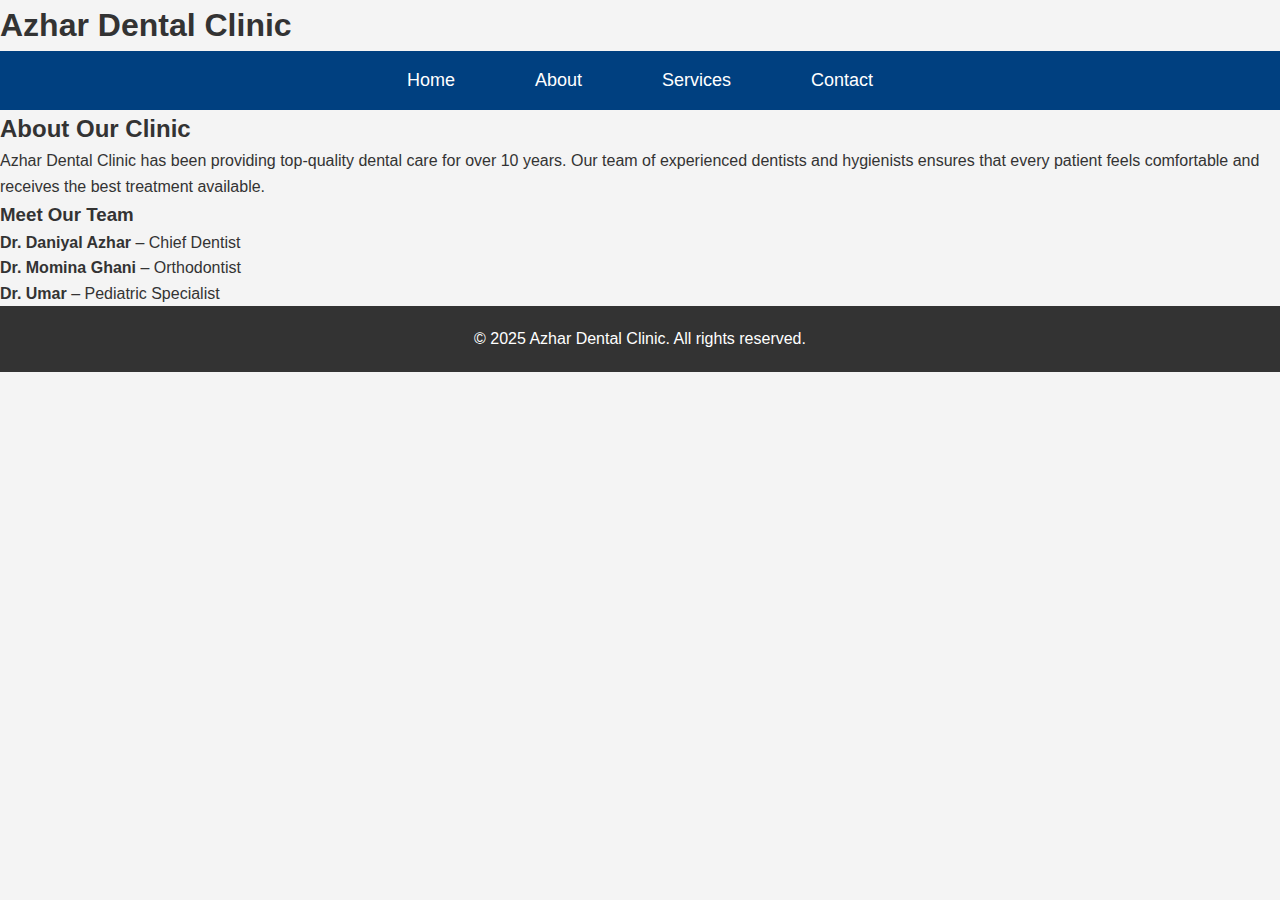
<file: dental-clinic-website/about.html>
<!-- about.html -->
<!DOCTYPE html>
<html lang="en">
<head>
  <meta charset="UTF-8" />
  <meta name="viewport" content="width=device-width, initial-scale=1.0"/>
  <title>About Us - Azhar Dental Clinic</title>
  <link rel="stylesheet" href="css/style.css">
</head>
<body>
  <header>
    <div class="container">
      <h1 class="logo">Azhar Dental Clinic</h1>
      <nav>
        <ul>
          <li><a href="index.html">Home</a></li>
          <li><a href="about.html" class="active">About</a></li>
          <li><a href="services.html">Services</a></li>
          <li><a href="contact.html">Contact</a></li>
        </ul>
      </nav>
    </div>
  </header>

  <section class="container">
    <h2>About Our Clinic</h2>
    <p>Azhar Dental Clinic has been providing top-quality dental care for over 10 years. Our team of experienced dentists and hygienists ensures that every patient feels comfortable and receives the best treatment available.</p>

    <h3>Meet Our Team</h3>
    <ul>
      <li><strong>Dr. Daniyal Azhar</strong> – Chief Dentist</li>
      <li><strong>Dr. Momina Ghani</strong> – Orthodontist</li>
      <li><strong>Dr. Umar</strong> – Pediatric Specialist</li>
    </ul>
  </section>

  <footer>
    <p>&copy; 2025 Azhar Dental Clinic. All rights reserved.</p>
  </footer>
</body>
</html>
</file>
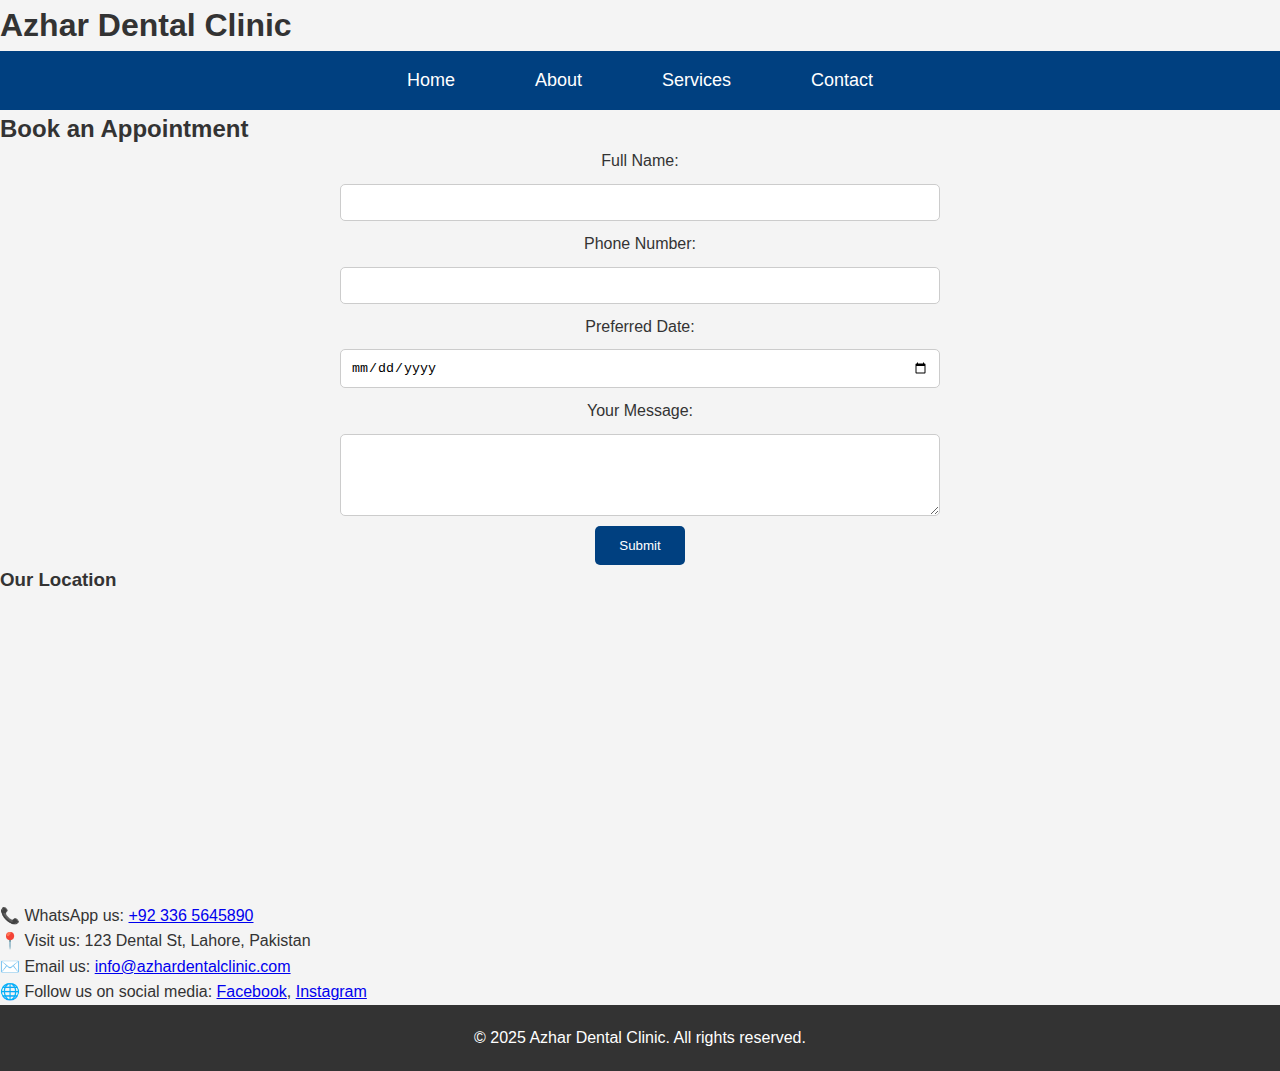
<file: dental-clinic-website/contact.html>
<!-- contact.html -->
<!DOCTYPE html>
<html lang="en">
<head>
  <meta charset="UTF-8" />
  <meta name="viewport" content="width=device-width, initial-scale=1.0"/>
  <title>Contact Us - Azhar Dental Clinic</title>
  <link rel="stylesheet" href="css/style.css">
</head>
<body>
  <header>
    <div class="container">
      <h1 class="logo">Azhar Dental Clinic</h1>
      <nav>
        <ul>
          <li><a href="index.html">Home</a></li>
          <li><a href="about.html">About</a></li>
          <li><a href="services.html">Services</a></li>
          <li><a href="contact.html" class="active">Contact</a></li>
        </ul>
      </nav>
    </div>
  </header>

  <section class="container">
    <h2>Book an Appointment</h2>
    <form id="appointmentForm" class="contact-form">
      <label for="name">Full Name:</label>
      <input type="text" id="name" required>

      <label for="phone">Phone Number:</label>
      <input type="tel" id="phone" required>

      <label for="date">Preferred Date:</label>
      <input type="date" id="date" required>

      <label for="message">Your Message:</label>
      <textarea id="message" rows="4"></textarea> 

      <button type="submit">Submit</button>
    </form>

    <h3>Our Location</h3>
    <iframe src="https://maps.google.com/maps?q=lahore%20dental%20clinic&t=&z=13&ie=UTF8&iwloc=&output=embed" width="100%" height="300" style="border:0;" allowfullscreen="" loading="lazy"></iframe>

    <p>📞 WhatsApp us: <a href="https://wa.me/923365645890" target="_blank">+92 336 5645890</a></p>
    <p>📍 Visit us: 123 Dental St, Lahore, Pakistan</p>
    <p>✉️ Email us: <a href="mailto:info@azhardentalclinic.com">info@azhardentalclinic.com</a></p>
    <p>🌐 Follow us on social media: 
      <a href="https://facebook.com/azhardentalclinic" target="_blank">Facebook</a>, 
      <a href="https://instagram.com/azhardentalclinic" target="_blank">Instagram</a>
    </p>
  </section>

  <footer>
    <p>&copy; 2025 Azhar Dental Clinic. All rights reserved.</p>
  </footer>
  <script>
    document.getElementById("appointmentForm").addEventListener("submit", function (e) {
      e.preventDefault();
    
      const data = {
        name: document.getElementById("name").value,
        phone: document.getElementById("phone").value,
        date: document.getElementById("date").value,
        message: document.getElementById("message").value
      };
    
      fetch("https://script.google.com/macros/s/AKfycbzFs4mslkzprVxvrwczkwS3V2P5Yi3lSVAARCyy6y72XVso_NbX7ib5l5SU94VL2bpZ/exec", {
        method: "POST",
        body: JSON.stringify(data)
      })
      .then(res => res.json())
      .then(response => {
        alert("Appointment submitted successfully!");
        document.getElementById("appointmentForm").reset();
      })
      .catch(err => {
        alert("Failed to submit. Please try again.");
      });
    });
    </script>
    
</body>
</html>
</file>
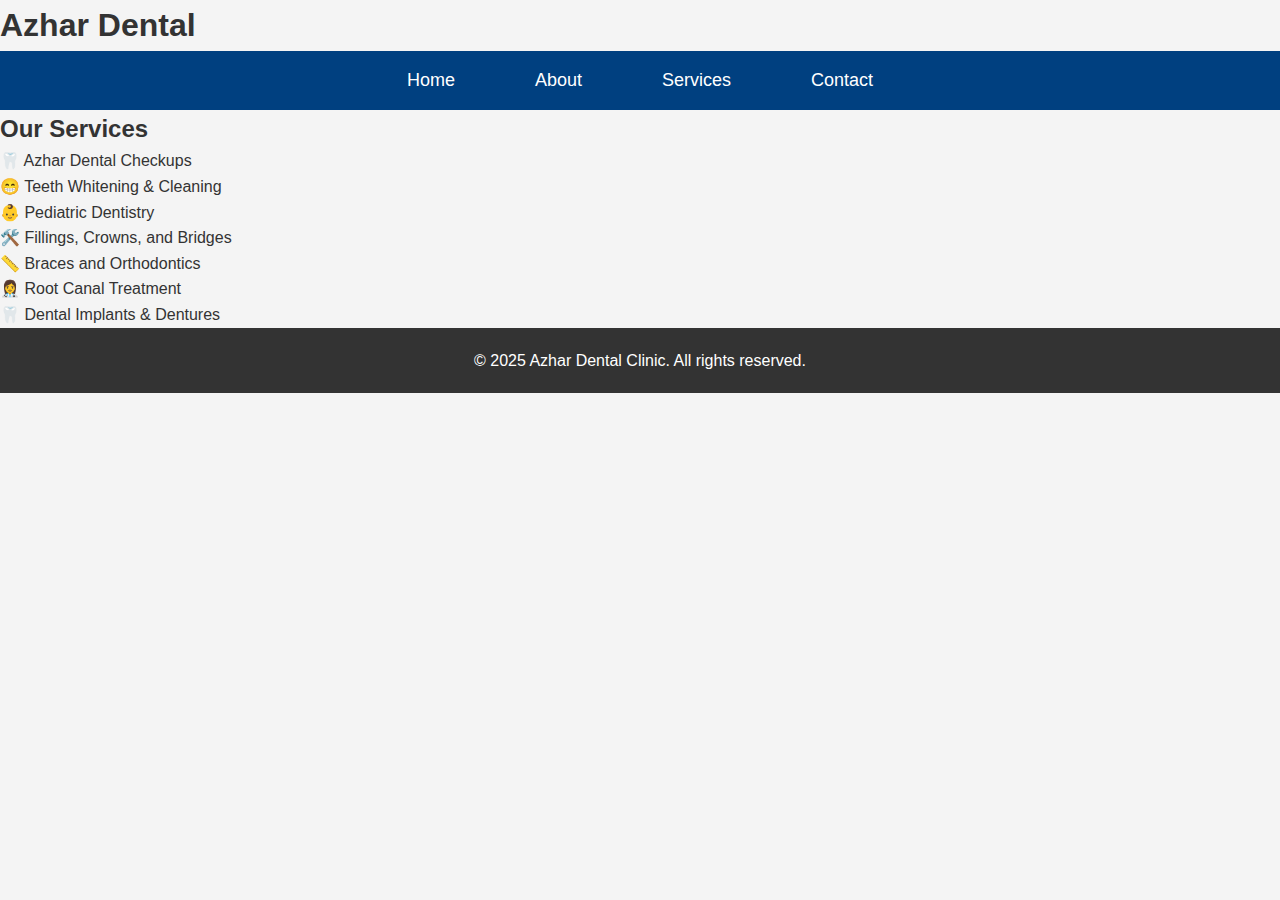
<file: dental-clinic-website/services.html>
<!-- services.html -->
<!DOCTYPE html>
<html lang="en">
<head>
  <meta charset="UTF-8" />
  <meta name="viewport" content="width=device-width, initial-scale=1.0"/>
  <title>Our Services - Azhar Dental Clinic</title>
  <link rel="stylesheet" href="css/style.css">
</head>
<body>
  <header>
    <div class="container">
      <h1 class="logo">Azhar Dental</h1>
      <nav>
        <ul>
          <li><a href="index.html">Home</a></li>
          <li><a href="about.html">About</a></li>
          <li><a href="services.html" class="active">Services</a></li>
          <li><a href="contact.html">Contact</a></li>
        </ul>
      </nav>
    </div>
  </header>

  <section class="container">
    <h2>Our Services</h2>
    <ul>
      <li>🦷 Azhar Dental Checkups</li>
      <li>😁 Teeth Whitening & Cleaning</li>
      <li>👶 Pediatric Dentistry</li>
      <li>🛠️ Fillings, Crowns, and Bridges</li>
      <li>📏 Braces and Orthodontics</li>
      <li>👩‍⚕️ Root Canal Treatment</li>
      <li>🦷 Dental Implants & Dentures</li>
    </ul>
  </section>

  <footer>
    <p>&copy; 2025 Azhar Dental Clinic. All rights reserved.</p>
  </footer>
</body>
</html>
</file>
<file: dental-clinic-website/css/style.css>
/* General Styles */
* {
    margin: 0;
    padding: 0;
    box-sizing: border-box;
  }
  
  body {
    font-family: Arial, sans-serif;
    line-height: 1.6;
    background-color: #f4f4f4;
    color: #333;
  }
  
  /* Smooth Scroll */
  html {
    scroll-behavior: smooth;
  }
  
  /* Navigation */
  nav ul {
    list-style: none;
    display: flex;
    justify-content: center;
    background-color: #004080;
    padding: 15px 0;
  }
  
  nav ul li {
    margin: 0 20px;
  }
  
  nav ul li a {
    color: white;
    text-decoration: none;
    font-size: 18px;
    padding: 10px 20px;
    border-radius: 5px;
  }
  
  nav ul li a:hover {
    background-color: #0077b6;
  }
  
  /* Home Section */
  .home {
    background-color: #0077b6;
    color: white;
    padding: 80px 0;
    text-align: center;
  }
  
  .home h1 {
    font-size: 48px;
    margin-bottom: 20px;
  }
  
  .home p {
    font-size: 24px;
  }
  
  /* Services Section */
  .services {
    padding: 40px 0;
    background-color: #e9ecef;
  }
  
  .services h2 {
    font-size: 36px;
    text-align: center;
    margin-bottom: 20px;
  }
  
  .service {
    text-align: center;
    margin-bottom: 30px;
  }
  
  .service h3 {
    font-size: 28px;
    margin-bottom: 10px;
  }
  
  .service p {
    font-size: 18px;
    color: #555;
  }
  
  /* Testimonials Section */
  .testimonials {
    background-color: #f1f1f1;
    padding: 40px 0;
    text-align: center;
  }
  
  .testimonials h2 {
    font-size: 36px;
    margin-bottom: 20px;
  }
  
  .testimonial {
    margin-bottom: 20px;
    font-style: italic;
  }
  
  .testimonial span {
    display: block;
    margin-top: 10px;
    font-weight: bold;
    color: #004080;
  }
  
  /* Contact Form */
  .contact {
    padding: 40px 0;
    background-color: #ffffff;
  }
  
  .contact h2 {
    font-size: 36px;
    text-align: center;
    margin-bottom: 20px;
  }
  
  .contact-form {
    display: flex;
    flex-direction: column;
    align-items: center;
    max-width: 600px;
    margin: 0 auto;
  }
  
  .contact-form input, .contact-form textarea {
    width: 100%;
    padding: 10px;
    margin: 10px 0;
    border-radius: 5px;
    border: 1px solid #ccc;
  }
  
  .contact-form button {
    padding: 12px 24px;
    background-color: #004080;
    color: white;
    border: none;
    border-radius: 5px;
    cursor: pointer;
  }
  
  .contact-form button:hover {
    background-color: #0077b6;
  }
  
  /* Footer */
  footer {
    text-align: center;
    background-color: #333;
    color: white;
    padding: 20px;
  }
</file>
